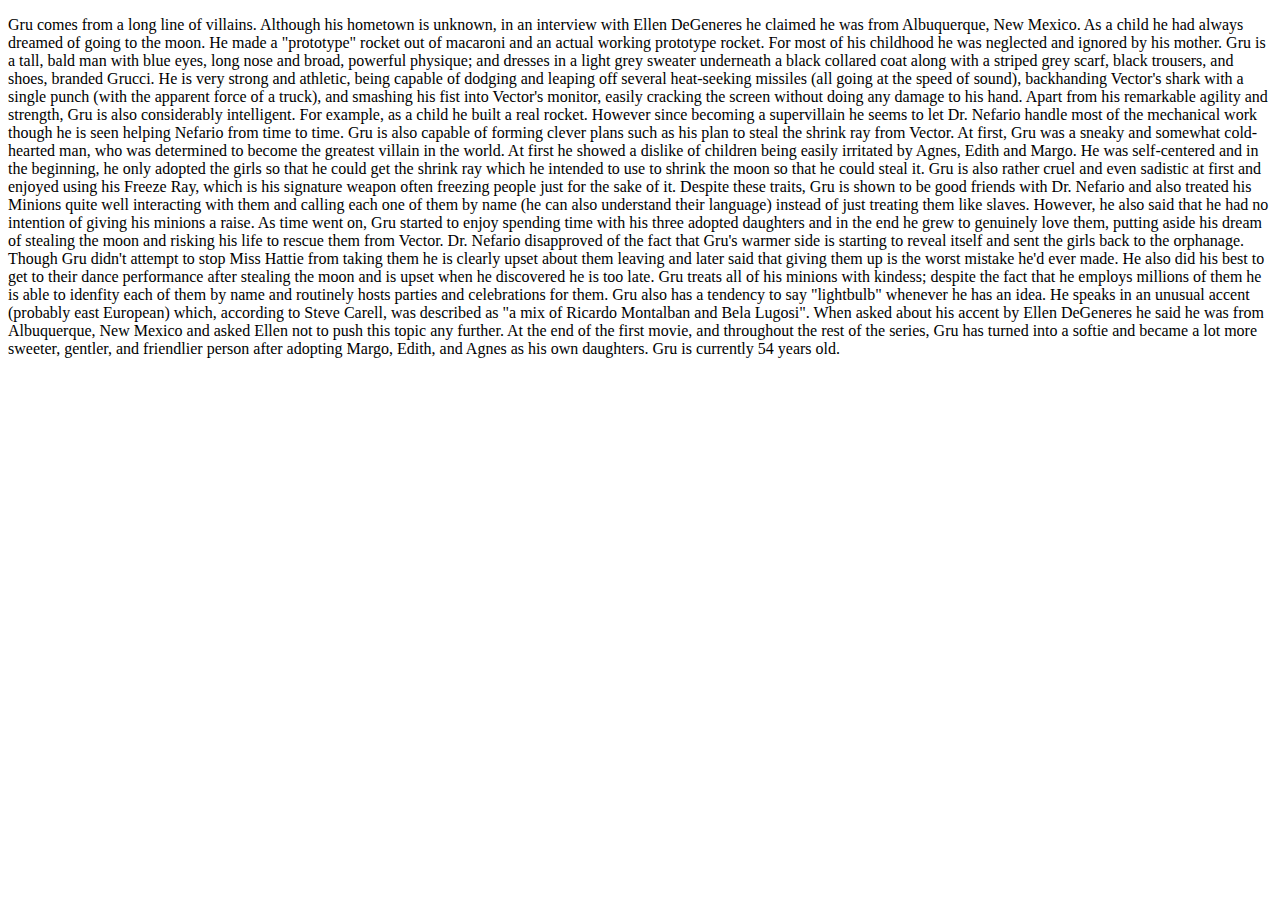
<file: biography.html>
<!DOCTYPE html>
<html lang="en">
<head>
    <meta charset="UTF-8">
    <meta name="viewport" content="width=device-width, initial-scale=1.0">
    <meta http-equiv="X-UA-Compatible" content="ie=edge">
    <title>The Life of Gru</title>
</head>
<style>
    
</style>
<body>
    <p>Gru comes from a long line of villains. Although his hometown is unknown, in an interview with Ellen DeGeneres he claimed he was from Albuquerque, New Mexico.
    As a child he had always dreamed of going to the moon. He made a "prototype" rocket out of macaroni and an actual working prototype rocket. For most of his childhood he was neglected and ignored by his mother.
    Gru is a tall, bald man with blue eyes, long nose and broad, powerful physique; and dresses in a light grey sweater underneath a black collared coat along with a striped grey scarf, black trousers, and shoes, branded Grucci.

He is very strong and athletic, being capable of dodging and leaping off several heat-seeking missiles (all going at the speed of sound), backhanding Vector's shark with a single punch (with the apparent force of a truck), and smashing his fist into Vector's monitor, easily cracking the screen without doing any damage to his hand.

Apart from his remarkable agility and strength, Gru is also considerably intelligent. For example, as a child he built a real rocket. However since becoming a supervillain he seems to let Dr. Nefario handle most of the mechanical work though he is seen helping Nefario from time to time. Gru is also capable of forming clever plans such as his plan to steal the shrink ray from Vector.
At first, Gru was a sneaky and somewhat cold-hearted man, who was determined to become the greatest villain in the world. At first he showed a dislike of children being easily irritated by Agnes, Edith and Margo. He was self-centered and in the beginning, he only adopted the girls so that he could get the shrink ray which he intended to use to shrink the moon so that he could steal it.

Gru is also rather cruel and even sadistic at first and enjoyed using his Freeze Ray, which is his signature weapon often freezing people just for the sake of it. Despite these traits, Gru is shown to be good friends with Dr. Nefario and also treated his Minions quite well interacting with them and calling each one of them by name (he can also understand their language) instead of just treating them like slaves. However, he also said that he had no intention of giving his minions a raise.

As time went on, Gru started to enjoy spending time with his three adopted daughters and in the end he grew to genuinely love them, putting aside his dream of stealing the moon and risking his life to rescue them from Vector. Dr. Nefario disapproved of the fact that Gru's warmer side is starting to reveal itself and sent the girls back to the orphanage. Though Gru didn't attempt to stop Miss Hattie from taking them he is clearly upset about them leaving and later said that giving them up is the worst mistake he'd ever made. He also did his best to get to their dance performance after stealing the moon and is upset when he discovered he is too late.

Gru treats all of his minions with kindess; despite the fact that he employs millions of them he is able to idenfity each of them by name and routinely hosts parties and celebrations for them.

Gru also has a tendency to say "lightbulb" whenever he has an idea. He speaks in an unusual accent (probably east European) which, according to Steve Carell, was described as "a mix of Ricardo Montalban and Bela Lugosi". When asked about his accent by Ellen DeGeneres he said he was from Albuquerque, New Mexico and asked Ellen not to push this topic any further.

At the end of the first movie, and throughout the rest of the series, Gru has turned into a softie and became a lot more sweeter, gentler, and friendlier person after adopting Margo, Edith, and Agnes as his own daughters. Gru is currently 54 years old.

    </p>
</body>
</html>
</file>
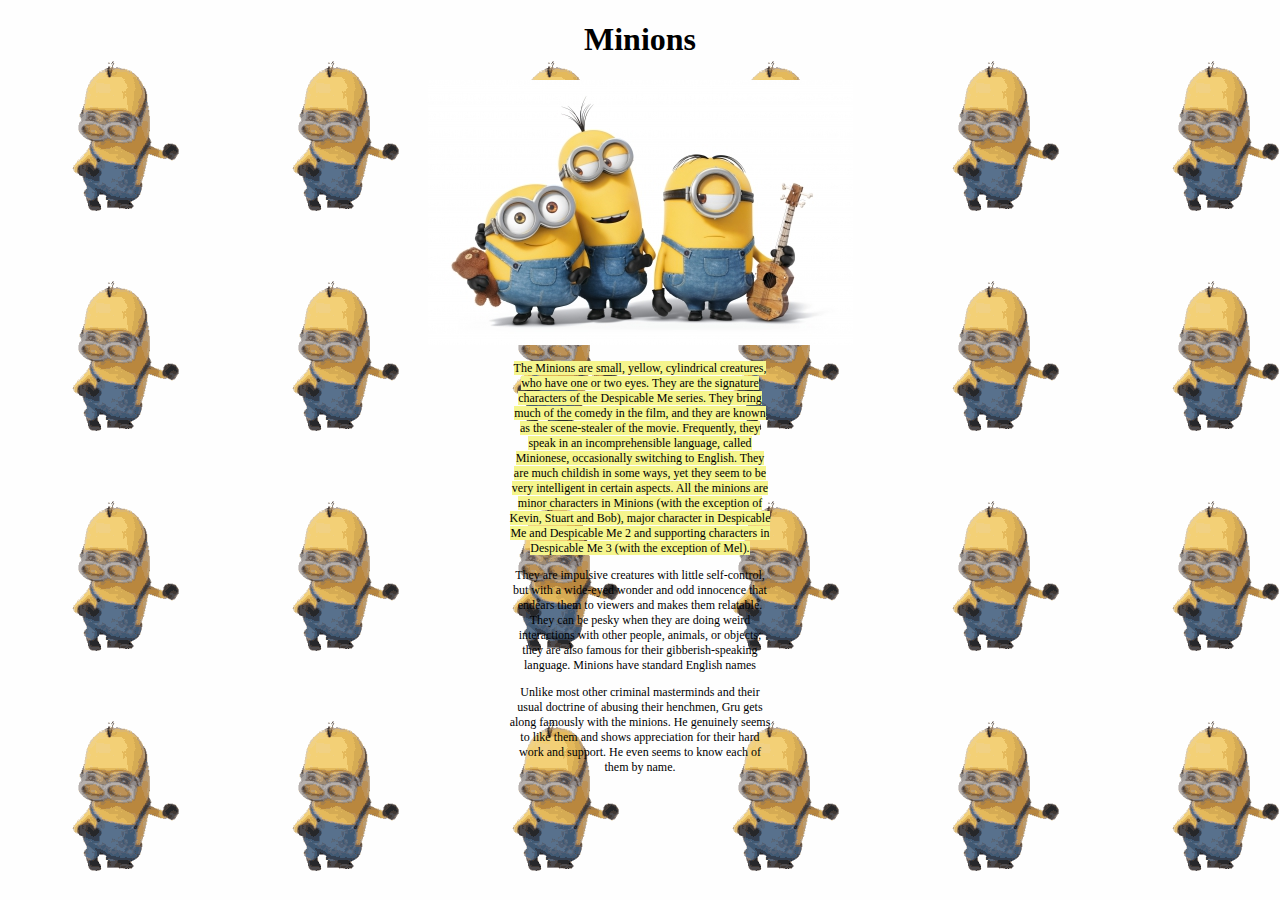
<file: minions.html>
<!DOCTYPE html>
<html lang="en">
<head>
    <meta charset="UTF-8">
    <meta name="viewport" content="width=device-width, initial-scale=1.0">
    <meta http-equiv="X-UA-Compatible" content="ie=edge">
    <link rel="stylesheet" href="styel.css">
    <title>Document</title>
</head>
<center>
<center><h1>Minions</h1></center>

<body>
    <!-- <div class="image-container">
        <img src="minions.jpg" alt="minions">
        <div class="image-caption">these are minions</div>
    </div> -->

    <div style= "font-size:12px">
        <img src="minions.jpg" alt="minions">
        <mark>
        <p>
            <mark>The Minions are small, yellow, cylindrical creatures, who have one or two eyes. They are the signature characters of the Despicable Me series. They bring much of the comedy in the film, and they are known as the scene-stealer of the movie. Frequently, they speak in an incomprehensible language, called Minionese, occasionally switching to English. They are much childish in some ways, yet they seem to be very intelligent in certain aspects. All the minions are minor characters in Minions (with the exception of Kevin, Stuart and Bob), major character in Despicable Me and Despicable Me 2 and supporting characters in Despicable Me 3 (with the exception of Mel).
            </mark>
        </p>
        <p>
            <mark></mark>They are impulsive creatures with little self-control, but with a wide-eyed wonder and odd innocence that endears them to viewers and makes them relatable. They can be pesky when they are doing weird interactions with other people, animals, or objects; they are also famous for their gibberish-speaking language. Minions have standard English names </p>
        <p>Unlike most other criminal masterminds and their usual doctrine of abusing their henchmen, Gru gets along famously with the minions. He genuinely seems to like them and shows appreciation for their hard work and support. He even seems to know each of them by name.</p>
        </mark>
    </div>

</body>

</center>

    
</body>
</html>
</file>
<file: styel.css>
.imagecenter {
    text-align: center
}

/* .image-container{
    margin: 0px auto;
    position: relative;
    width: 200px;
    height: 200px;
}
.image-container img{
    position: absolute;
}
.image-container .image-caption{
    position: absolute;
    top: 20px;
    right: 10px;
} */

/* div {
    column-count: 3;
} */

p {
    margin-right: 500px;
    margin-left: 500px;
}

body {
    background-image: url("minion.gif");
  }

mark {
    background-color:rgb(245, 245, 141)

}
</file>
